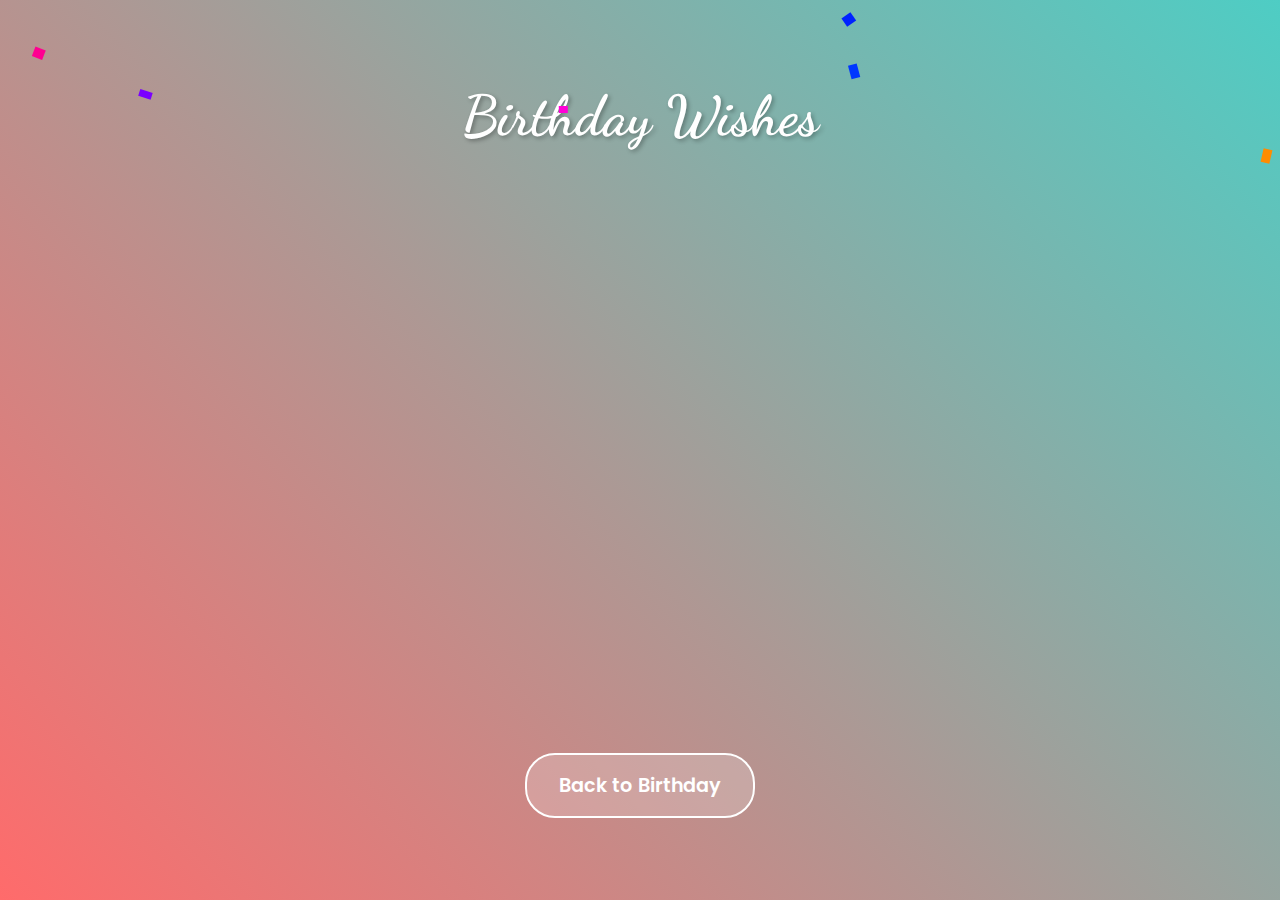
<file: wishes.html>
<!DOCTYPE html>
<html lang="en">
<head>
    <meta charset="UTF-8">
    <meta name="viewport" content="width=device-width, initial-scale=1.0">
    <title>Birthday Wishes for Farwa</title>
    <link rel="stylesheet" href="styles.css">
    <link href="https://fonts.googleapis.com/css2?family=Dancing+Script:wght@700&family=Poppins:wght@400;600&display=swap" rel="stylesheet">
</head>
<body>
    <div class="wishes-container">
        <h1 class="wishes-title">Birthday Wishes</h1>
        <div class="wishes-grid">
            <div class="wish-card">
                <p>"May your day be filled with joy, laughter, and all the things you love! Happy Birthday, Farwa! 🎉"</p>
            </div>
            <div class="wish-card">
                <p>"Wishing you a fantastic birthday filled with amazing moments and wonderful memories! 🎂"</p>
            </div>
            <div class="wish-card">
                <p>"May this special day bring you endless happiness and success in everything you do! 🌟"</p>
            </div>
            <div class="wish-card">
                <p>"Happy Birthday! May all your dreams come true and your year be filled with blessings! ✨"</p>
            </div>
            <div class="wish-card">
                <p>"Sending you the warmest birthday wishes! May your day be as amazing as you are! 🎈"</p>
            </div>
            <div class="wish-card">
                <p>"Cheers to another year of amazing adventures and wonderful memories! 🎊"</p>
            </div>
        </div>
        <a href="index.html" class="wishes-button">Back to Birthday</a>
    </div>
    <div id="confetti-container"></div>
    <script src="script.js"></script>
</body>
</html>
</file>
<file: styles.css>
* {
    margin: 0;
    padding: 0;
    box-sizing: border-box;
}

body {
    background: linear-gradient(45deg, #ff6b6b, #4ecdc4);
    min-height: 100vh;
    display: flex;
    justify-content: center;
    align-items: center;
    font-family: 'Poppins', sans-serif;
}

.container {
    text-align: center;
    position: relative;
}

.birthday-text {
    animation: fadeIn 2s ease-in-out;
}

.pop-out {
    font-family: 'Dancing Script', cursive;
    font-size: 4rem;
    color: #fff;
    text-shadow: 2px 2px 4px rgba(0, 0, 0, 0.3);
    animation: popOut 1.5s cubic-bezier(0.68, -0.55, 0.265, 1.55);
    margin-bottom: 2rem;
}

.wishes-button {
    display: inline-block;
    margin-top: 2rem;
    padding: 1rem 2rem;
    background: rgba(255, 255, 255, 0.2);
    border: 2px solid #fff;
    border-radius: 30px;
    color: #fff;
    text-decoration: none;
    font-size: 1.2rem;
    font-weight: 600;
    transition: all 0.3s ease;
    animation: fadeIn 2s ease-in-out;
}

.wishes-button:hover {
    background: rgba(255, 255, 255, 0.3);
    transform: translateY(-3px);
    box-shadow: 0 5px 15px rgba(0, 0, 0, 0.2);
}

.cake {
    position: relative;
    width: 200px;
    height: 200px;
    margin: 0 auto;
    animation: float 3s ease-in-out infinite;
}

.plate {
    position: absolute;
    bottom: 0;
    left: 50%;
    transform: translateX(-50%);
    width: 250px;
    height: 20px;
    background: #e0e0e0;
    border-radius: 50%;
    box-shadow: 0 5px 15px rgba(0, 0, 0, 0.2);
}

.layer {
    position: absolute;
    bottom: 20px;
    left: 50%;
    transform: translateX(-50%);
    width: 200px;
    height: 100px;
    background: #ff9f9f;
    border-radius: 10px;
    box-shadow: 0 5px 15px rgba(0, 0, 0, 0.2);
}

.icing {
    position: absolute;
    bottom: 120px;
    left: 50%;
    transform: translateX(-50%);
    width: 180px;
    height: 30px;
    background: #ffd700;
    border-radius: 10px;
    box-shadow: 0 5px 15px rgba(0, 0, 0, 0.2);
}

.candle {
    position: absolute;
    bottom: 150px;
    left: 50%;
    transform: translateX(-50%);
    width: 20px;
    height: 40px;
}

.flame {
    position: absolute;
    top: -20px;
    left: 50%;
    transform: translateX(-50%);
    width: 15px;
    height: 20px;
    background: #ff6b00;
    border-radius: 50% 50% 20% 20%;
    animation: flicker 0.5s ease-in-out infinite alternate;
}

.stick {
    position: absolute;
    bottom: 0;
    left: 50%;
    transform: translateX(-50%);
    width: 10px;
    height: 30px;
    background: #fff;
    border-radius: 5px;
}

@keyframes popOut {
    0% {
        transform: scale(0);
        opacity: 0;
    }
    70% {
        transform: scale(1.2);
    }
    100% {
        transform: scale(1);
        opacity: 1;
    }
}

@keyframes float {
    0%, 100% {
        transform: translateY(0);
    }
    50% {
        transform: translateY(-20px);
    }
}

@keyframes flicker {
    0% {
        transform: translateX(-50%) scale(1);
    }
    100% {
        transform: translateX(-50%) scale(1.1);
    }
}

@keyframes fadeIn {
    from {
        opacity: 0;
        transform: translateY(20px);
    }
    to {
        opacity: 1;
        transform: translateY(0);
    }
}

#confetti-container {
    position: fixed;
    top: 0;
    left: 0;
    width: 100%;
    height: 100%;
    pointer-events: none;
    z-index: 1;
}

.wishes-container {
    max-width: 1200px;
    margin: 0 auto;
    padding: 2rem;
    text-align: center;
}

.wishes-title {
    font-family: 'Dancing Script', cursive;
    font-size: 3.5rem;
    color: #fff;
    text-shadow: 2px 2px 4px rgba(0, 0, 0, 0.3);
    margin-bottom: 3rem;
    animation: fadeIn 2s ease-in-out;
}

.wishes-grid {
    display: grid;
    grid-template-columns: repeat(auto-fit, minmax(300px, 1fr));
    gap: 2rem;
    margin-bottom: 3rem;
}

.wish-card {
    background: rgba(255, 255, 255, 0.1);
    backdrop-filter: blur(10px);
    padding: 2rem;
    border-radius: 15px;
    border: 2px solid rgba(255, 255, 255, 0.2);
    color: #fff;
    font-size: 1.2rem;
    line-height: 1.6;
    transition: transform 0.3s ease;
    opacity: 0;
    animation: fadeInUp 0.5s ease forwards;
}

.wish-card:nth-child(1) { animation-delay: 0.2s; }
.wish-card:nth-child(2) { animation-delay: 0.4s; }
.wish-card:nth-child(3) { animation-delay: 0.6s; }
.wish-card:nth-child(4) { animation-delay: 0.8s; }
.wish-card:nth-child(5) { animation-delay: 1s; }
.wish-card:nth-child(6) { animation-delay: 1.2s; }

.wish-card:hover {
    transform: translateY(-10px);
    background: rgba(255, 255, 255, 0.2);
}

@keyframes fadeInUp {
    from {
        opacity: 0;
        transform: translateY(20px);
    }
    to {
        opacity: 1;
        transform: translateY(0);
    }
}
</file>
